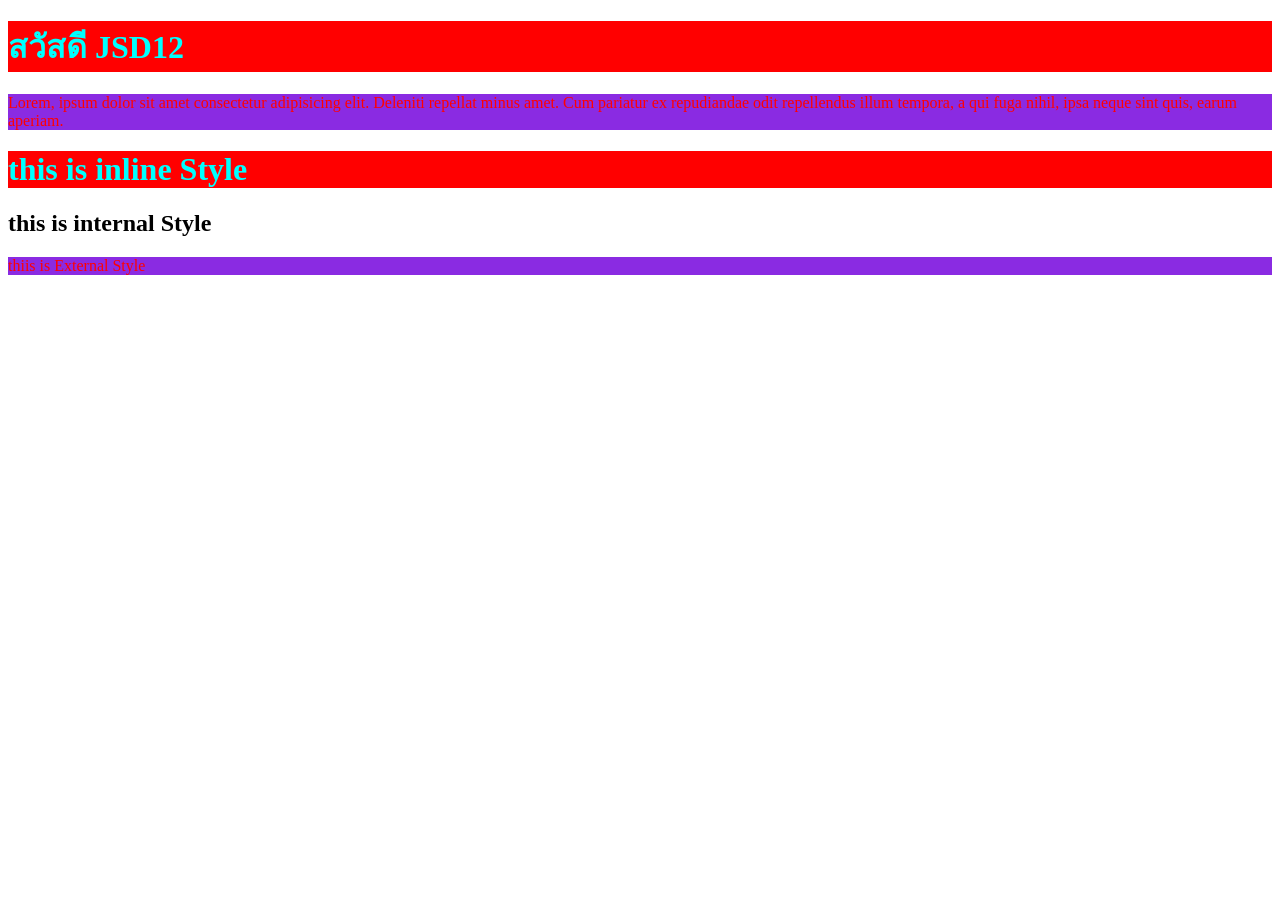
<file: CSS-01/index.html>
<!DOCTYPE html>
<html lang="en">
<head>
    <meta charset="UTF-8">
    <meta name="viewport" content="width=device-width, initial-scale=1.0">
    <title>CSS-101</title>
    <link rel="stylesheet" href="/CSS-01/app.css">

</head>
<body>
    <h1>สวัสดี JSD12</h1>
    <p class="greenq">Lorem, ipsum dolor sit amet consectetur adipisicing elit. Deleniti repellat minus amet. Cum pariatur ex repudiandae odit repellendus illum tempora, a qui fuga nihil, ipsa neque sint quis, earum aperiam.</p>
</body>
</html>

<h1>this is inline Style</h1>
<h2>this is internal Style </h2>
<p>thiis is External Style</p>
</file>
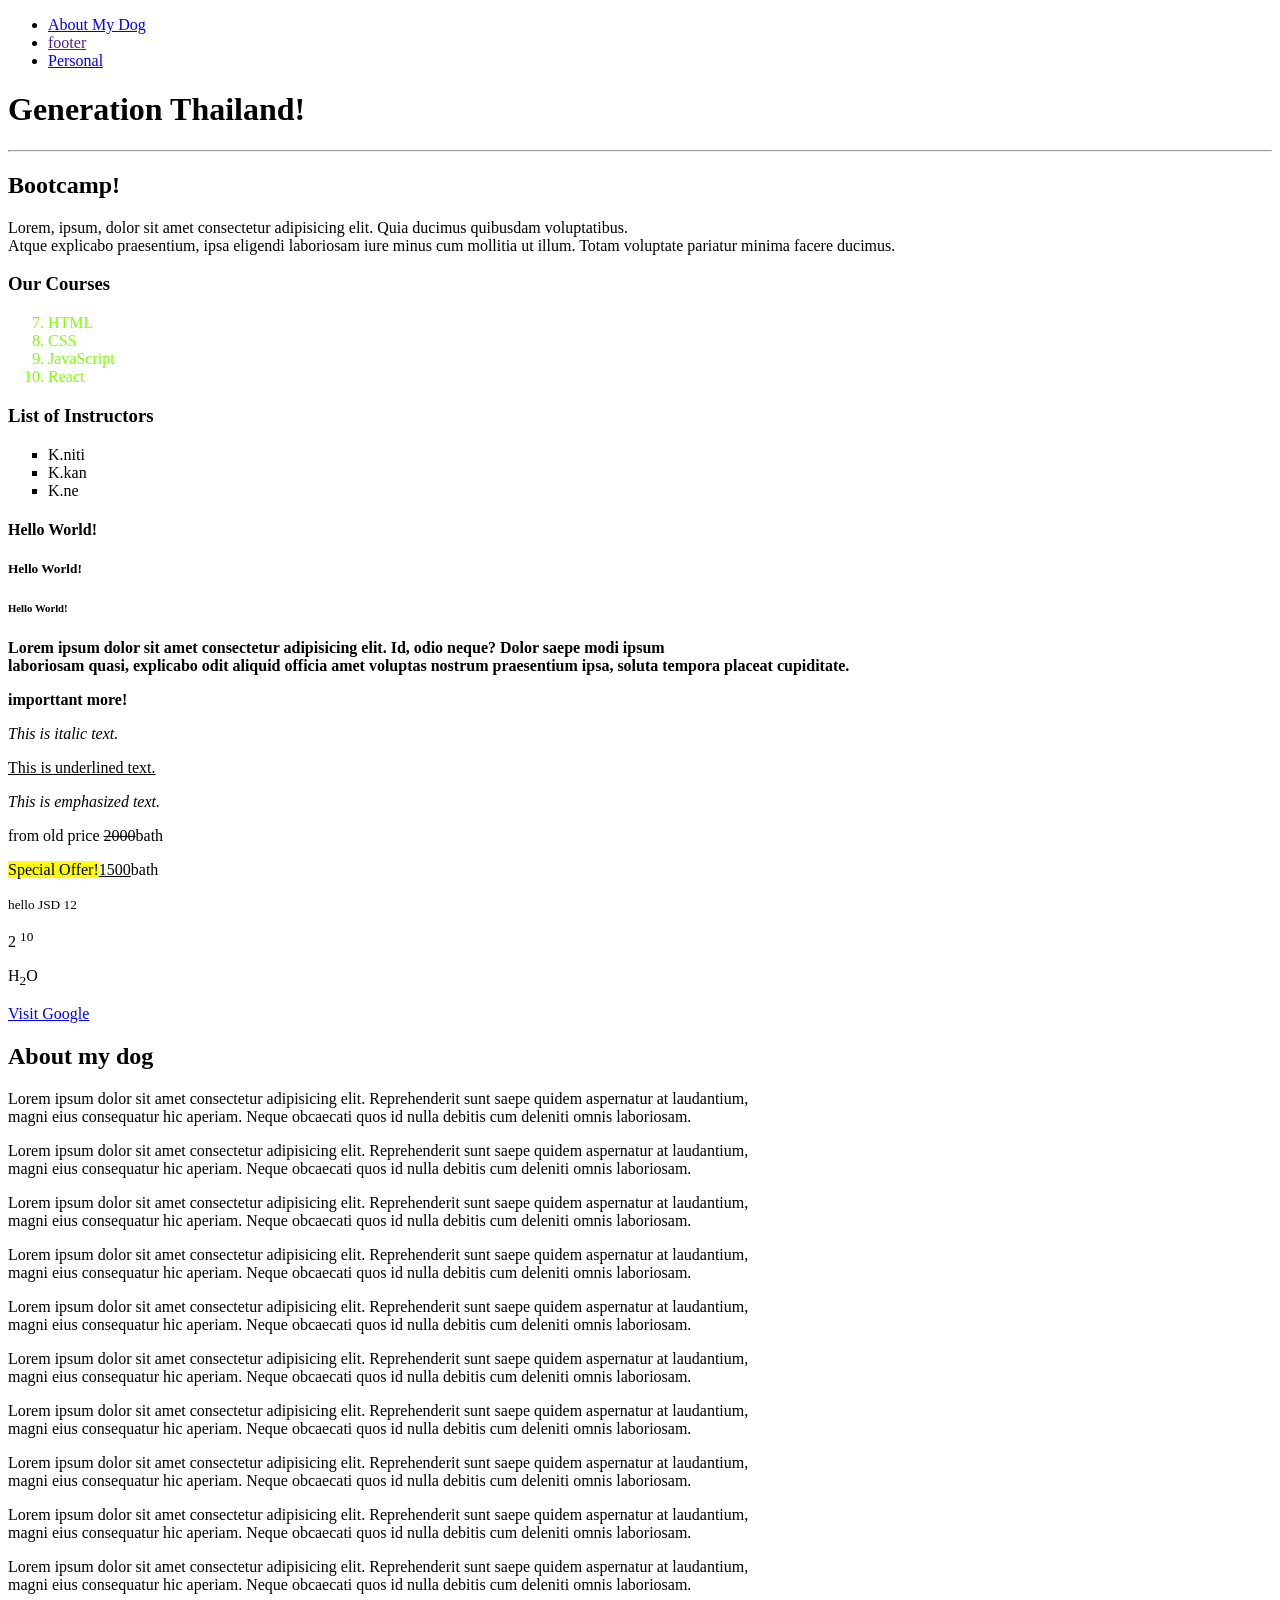
<file: Test/index.html>
<!doctype html>
<html lang="en">
  <head>
    <title>JSD 12 Say Hi</title>
  </head>
  <body>
    <ul>
      <li><a href="#mydog-section">About My Dog</a></li>
      <li><a href="">footer</a></li>
      <li><a href="/personal.html">Personal</a></li>
      
    </ul>


    <h1>Generation Thailand!</h1>
    <hr>
    <h2>Bootcamp!</h2>
    <p>Lorem, ipsum, dolor sit amet consectetur adipisicing elit. Quia ducimus quibusdam voluptatibus. <br /> 
      Atque explicabo praesentium, ipsa eligendi laboriosam iure minus cum mollitia ut illum. Totam voluptate pariatur minima facere ducimus.</p>
    
      <h3>Our Courses</h3>

 <ol style="color: chartreuse;" start="7">
  <li>HTML</li>
  <li>CSS</li>
  <li>JavaScript</li>
  <li>React</li>
 </ol>

 <h3>List of Instructors</h3>
 <ul type="square">
  <li>K.niti</li>
  <li>K.kan</li>
  <li>K.ne</li>
 </ul>

 <h4>Hello World!</h4>
    <h5>Hello World!</h5>
    <h6>Hello World!</h6>
    <p><b>Lorem ipsum dolor sit amet consectetur adipisicing elit. Id, odio neque? Dolor saepe modi ipsum <br/> 
    laboriosam quasi, explicabo odit aliquid officia amet voluptas nostrum praesentium ipsa, soluta tempora placeat cupiditate.</b></p>

    <p><strong> importtant more!</strong></p>
    <p><i>This is italic text.</i></p>
    <p><u>This is underlined text.</u></p>
    <p><em>This is emphasized text.</em></p>

    <p>from old price <del>2000</del>bath</p>
    <p><mark>Special Offer!</mark><ins>1500</ins>bath</p>

    <small>hello JSD 12</small>
    <p>2 <sup>10</sup></p>
    <p>H<sub>2</sub>O</p>

    </ol>


    <a href="http://google.com" target="_blank">Visit Google</a>



    <h2 id="mydog-section">About my dog</h2>
    <p>Lorem ipsum dolor sit amet consectetur adipisicing elit. Reprehenderit sunt saepe quidem aspernatur at laudantium, <br>
      magni eius consequatur hic aperiam. Neque obcaecati quos id nulla debitis cum deleniti omnis laboriosam.</p>
    <p>Lorem ipsum dolor sit amet consectetur adipisicing elit. Reprehenderit sunt saepe quidem aspernatur at laudantium, <br>
      magni eius consequatur hic aperiam. Neque obcaecati quos id nulla debitis cum deleniti omnis laboriosam.</p>
    <p>Lorem ipsum dolor sit amet consectetur adipisicing elit. Reprehenderit sunt saepe quidem aspernatur at laudantium, <br>
      magni eius consequatur hic aperiam. Neque obcaecati quos id nulla debitis cum deleniti omnis laboriosam.</p>
    <p>Lorem ipsum dolor sit amet consectetur adipisicing elit. Reprehenderit sunt saepe quidem aspernatur at laudantium, <br>
      magni eius consequatur hic aperiam. Neque obcaecati quos id nulla debitis cum deleniti omnis laboriosam.</p>
    <p>Lorem ipsum dolor sit amet consectetur adipisicing elit. Reprehenderit sunt saepe quidem aspernatur at laudantium, <br>
      magni eius consequatur hic aperiam. Neque obcaecati quos id nulla debitis cum deleniti omnis laboriosam.</p>
    <p>Lorem ipsum dolor sit amet consectetur adipisicing elit. Reprehenderit sunt saepe quidem aspernatur at laudantium, <br>
      magni eius consequatur hic aperiam. Neque obcaecati quos id nulla debitis cum deleniti omnis laboriosam.</p>
    <p>Lorem ipsum dolor sit amet consectetur adipisicing elit. Reprehenderit sunt saepe quidem aspernatur at laudantium, <br>
      magni eius consequatur hic aperiam. Neque obcaecati quos id nulla debitis cum deleniti omnis laboriosam.</p>
    <p>Lorem ipsum dolor sit amet consectetur adipisicing elit. Reprehenderit sunt saepe quidem aspernatur at laudantium, <br>
      magni eius consequatur hic aperiam. Neque obcaecati quos id nulla debitis cum deleniti omnis laboriosam.</p>
    <p>Lorem ipsum dolor sit amet consectetur adipisicing elit. Reprehenderit sunt saepe quidem aspernatur at laudantium, <br>
      magni eius consequatur hic aperiam. Neque obcaecati quos id nulla debitis cum deleniti omnis laboriosam.</p>
    <p>Lorem ipsum dolor sit amet consectetur adipisicing elit. Reprehenderit sunt saepe quidem aspernatur at laudantium, <br>
      magni eius consequatur hic aperiam. Neque obcaecati quos id nulla debitis cum deleniti omnis laboriosam.</p>


    

  </body>
</html>
</file>
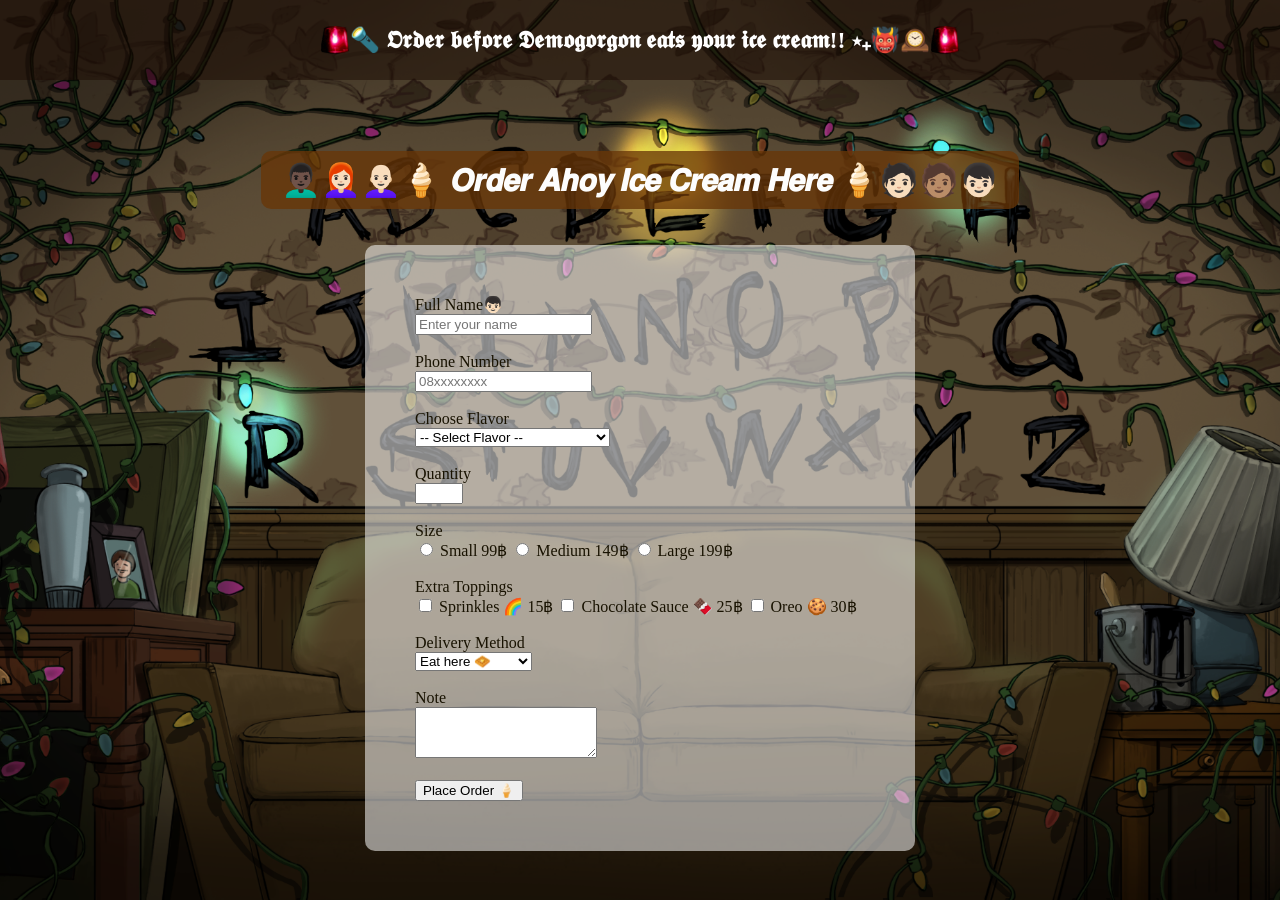
<file: Project_HTML/Form.html>
<!DOCTYPE html>
<html lang="en">
<head>
    <meta charset="UTF-8">
    <title>Ahoy!! Ice Cream 🍦</title>
</head>


<body 

 style="margin: 0;
  background-image: url('/ST_Tsr1_Sh04_BGline_PATL_final_t3_1A.webp');
  background-size: cover;
  background-position: center;
  color: rgb(24, 18, 1);
">

<!-- Header -->
<div style="
  width: 100%;
  height: 80px;
  background-color: rgba(26, 10, 2, 0.507);
  display: flex;
  align-items: center;
  justify-content: center;
  font-weight: bold;
  font-size: 24px;
  color: rgb(255, 255, 255);
">
 <img src="/alert.gif" alt="alert" width="30" height="30"> 🔦 𝕺𝖗𝖉𝖊𝖗 𝖇𝖊𝖋𝖔𝖗𝖊 𝕯𝖊𝖒𝖔𝖌𝖔𝖗𝖌𝖔𝖓 𝖊𝖆𝖙𝖘 𝖞𝖔𝖚𝖗 𝖎𝖈𝖊 𝖈𝖗𝖊𝖆𝖒!! ⋆₊👹🕰️<img src="/alert.gif" alt="alert" width="30" height="30">
</div>



<!-- Main Content -->
<div style="
  display: flex;
  flex-direction: column;
  align-items: center;
  justify-content: center;
  min-height: calc(100vh - 80px);
">

  <!-- Order Form -->
  <h1 style="
    background-color: rgba(105, 54, 7, 0.767);
    color: rgb(253, 253, 253);
    text-align: center;
    padding: 10px 20px;
    border-radius: 10px;
  ">
    👨🏿‍🦱👩🏻‍🦰👩🏻‍🦲🍦 𝙊𝙧𝙙𝙚𝙧 𝘼𝙝𝙤𝙮 𝙄𝙘𝙚 𝘾𝙧𝙚𝙖𝙢 𝙃𝙚𝙧𝙚 🍦🧑🏻🧑🏽👦🏻
  </h1>

  <!-- Form -->
  <form action="#" method="POST" style="
    background-color: rgba(255, 255, 255, 0.534);
    padding: 50px;
    border-radius: 10px;
    margin-top: 15px;
    width: 450px;
  ">

    <label for="name";>Full Name👦🏻</label><br>
    <input type="text" id="name" name="name" placeholder="Enter your name" required><br><br>

    <label for="phone">Phone Number</label><br>
    <input type="tel" id="phone" name="phone" placeholder="08xxxxxxxx"><br><br>

    <label for="flavor">Choose Flavor</label><br>
    <select id="flavor" name="flavor" required>
      <option value="">-- Select Flavor --</option>
      <option>Eleven Strawberry</option>
      <option>Demogorgon Dark Chocolate</option>
      <option>Upside Down Vanilla</option>
    </select><br><br>

    <label for="quantity">Quantity</label><br>
    <input type="number" id="quantity" name="quantity" min="1" max="10" required><br><br>

    <label>Size</label><br>
    <input type="radio" name="size" value="small" required> Small 99฿  
    <input type="radio" name="size" value="medium"> Medium 149฿
    <input type="radio" name="size" value="large"> Large 199฿<br><br>

   <label>Extra Toppings</label><br>
<input type="checkbox" name="topping" value="sprinkles"> Sprinkles 🌈 15฿
<input type="checkbox" name="topping" value="chocolate"> Chocolate Sauce 🍫 25฿
<input type="checkbox" name="topping" value="oreo"> Oreo 🍪 30฿<br><br> 

    <label for="delivery">Delivery Method</label><br>
    <select id="delivery" name="delivery">
      <option>Eat here 🧇</option>
      <option>Take away 🚲⭒˚</option>
    </select><br><br>

    <label for="note">Note</label><br>
    <textarea id="note" name="note" rows="3"></textarea><br><br>

    <button type="submit">Place Order 🍦</button>

  </form>

</div>

</cursor:>
</html>
</file>
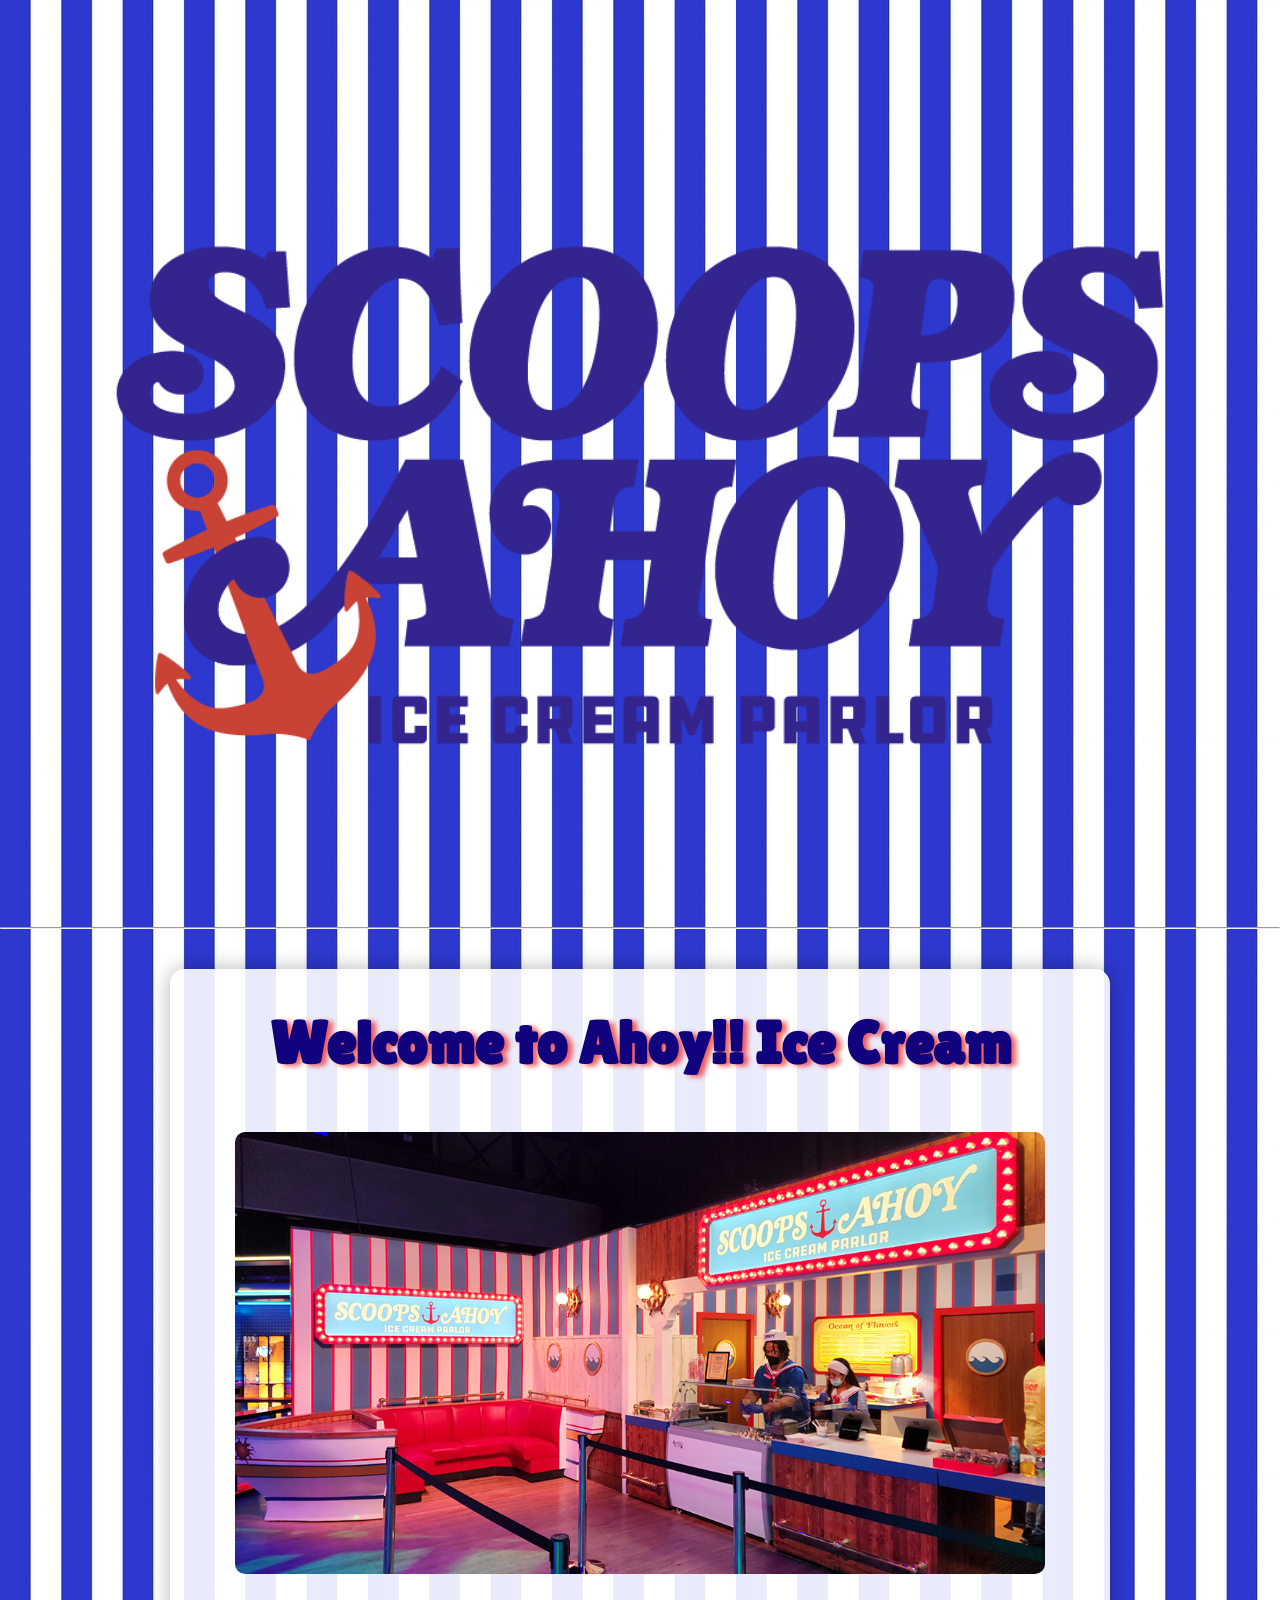
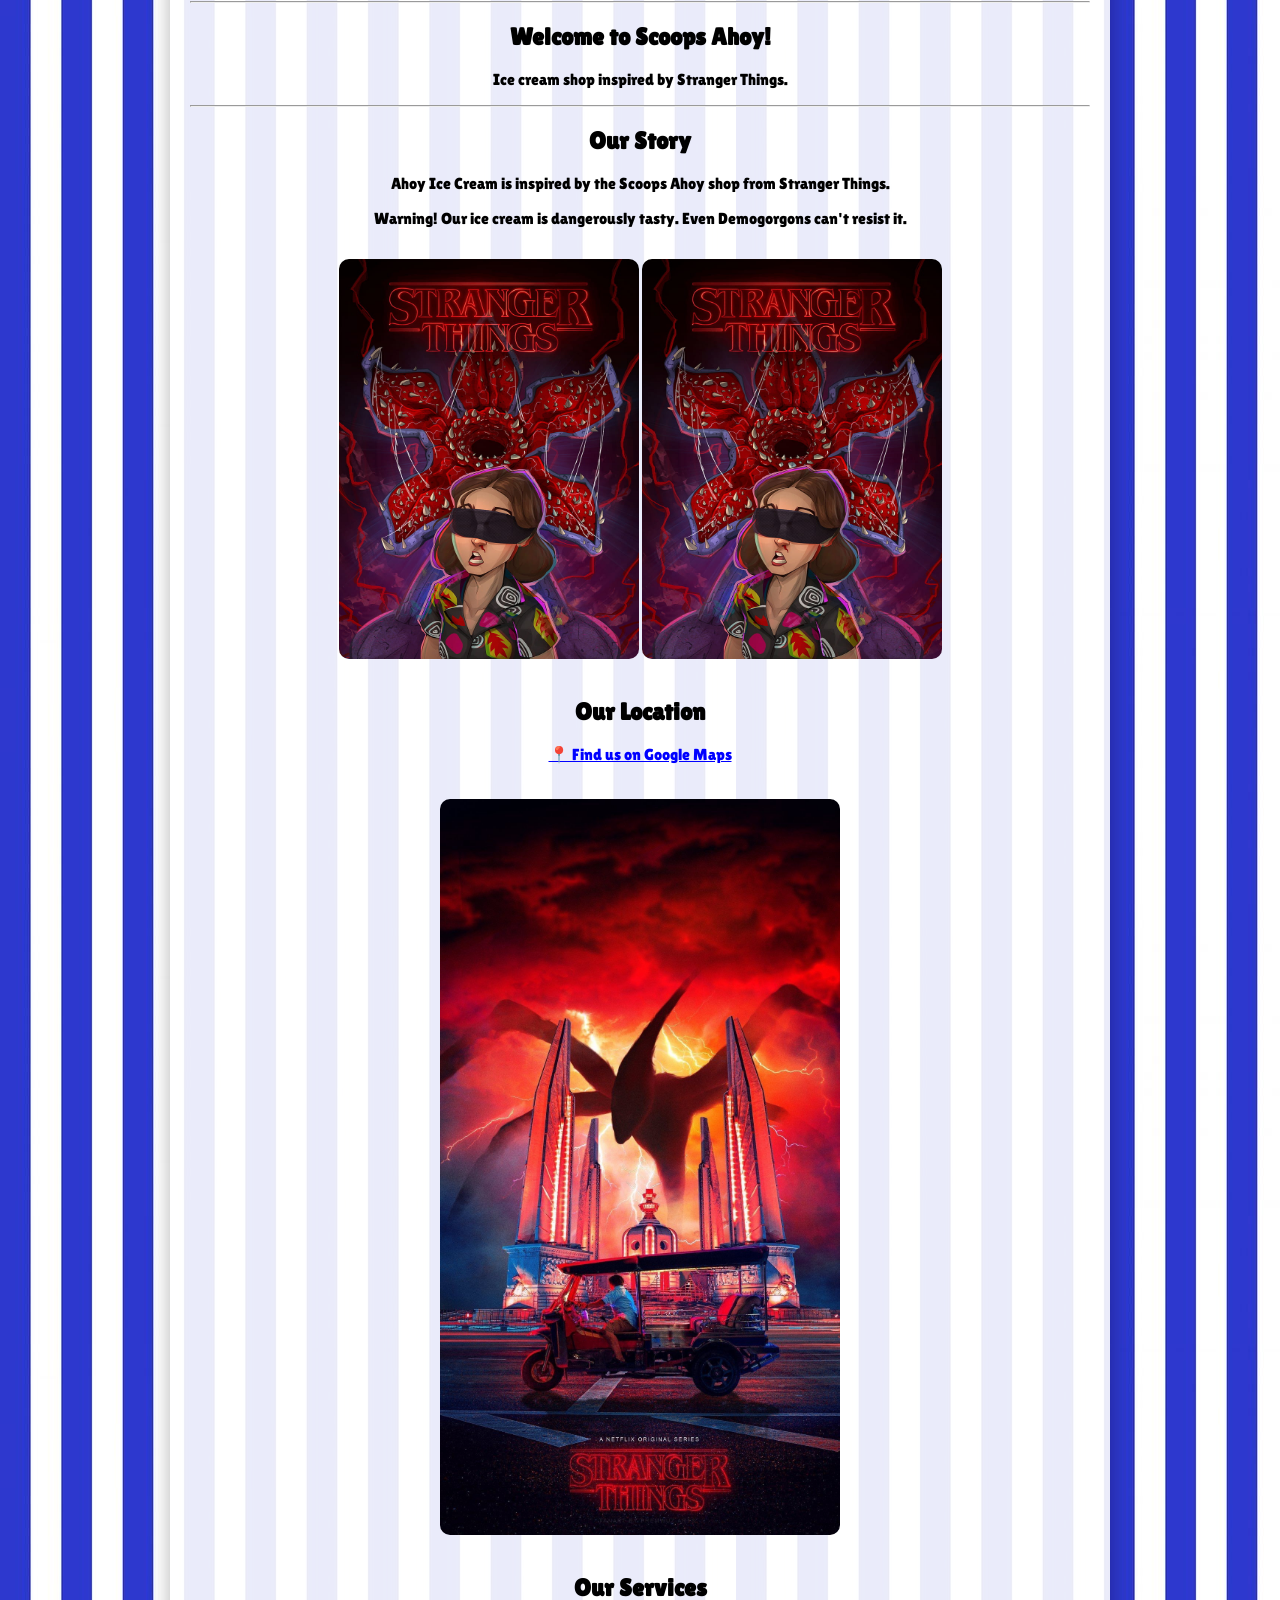
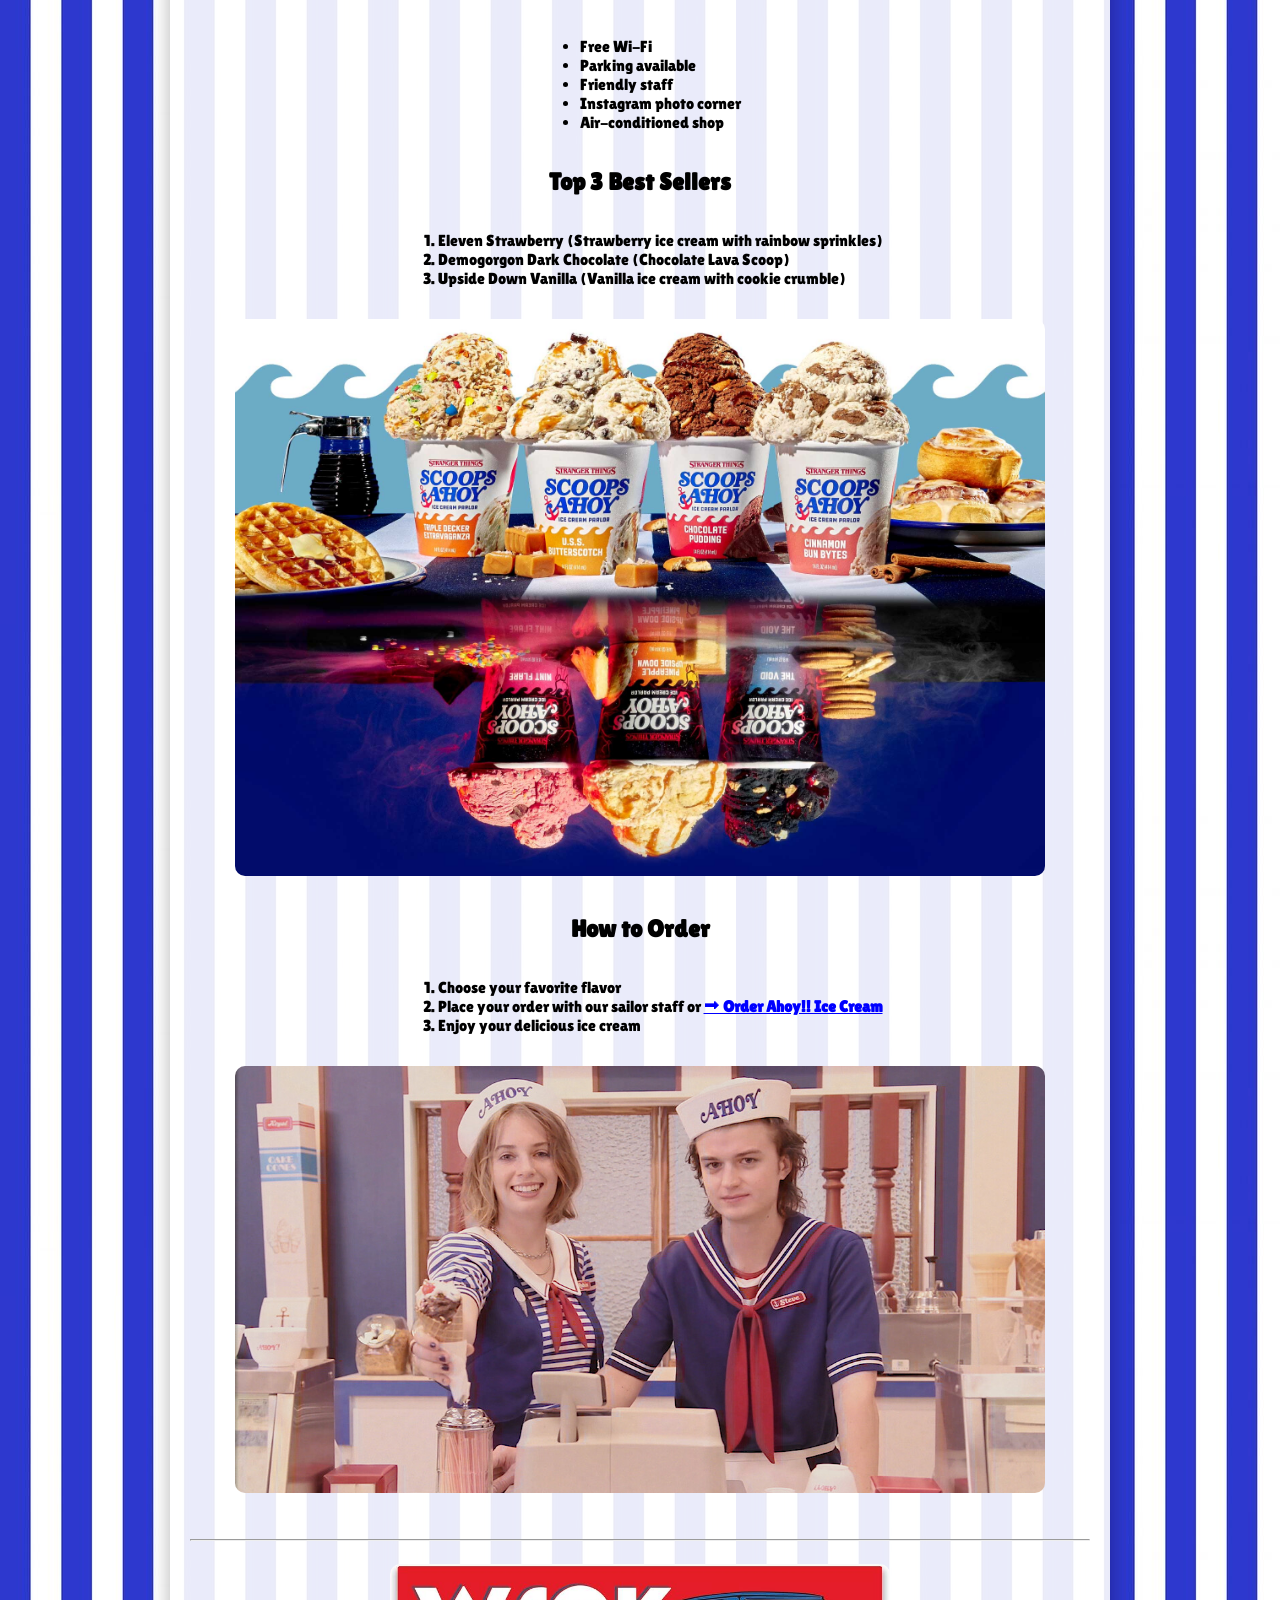
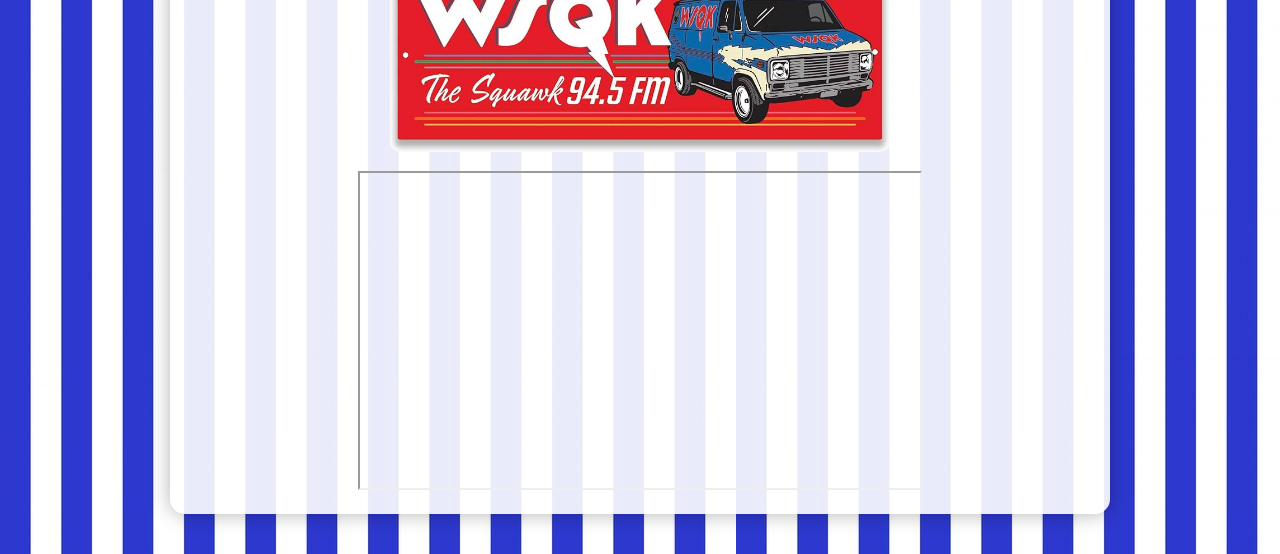
<file: Project_HTML/My Dream Business.html>
<!DOCTYPE html>
<html lang="en">
<head>
    <meta charset="UTF-8">
    <meta name="viewport" content="width=device-width, initial-scale=1.0">
    <title>⚓Ahoy!! Ice Cream</title>

    <!-- โหลดฟอนต์ -->
    <link rel="preconnect" href="https://fonts.googleapis.com">
    <link rel="preconnect" href="https://fonts.gstatic.com" crossorigin>
    <link href="https://fonts.googleapis.com/css2?family=Lilita+One&display=swap" rel="stylesheet">

    <style>
        body {
            font-family: 'Lilita One', cursive;
            text-align: center;
            margin: 0;
            background-image: url(/57859d99850684df8f8595b131b322b8.jpg);
        }

        .container {
            background-color: rgba(255, 255, 255, 0.9);
            max-width: 900px;
            margin: 40px auto;
            padding: 20px;
            border-radius: 15px;
            box-shadow: 0 0 20px rgba(0,0,0,0.3);
            animation: fadeIn 1s ease-in;
        }

        @keyframes fadeIn {
            from {
                opacity: 0;
                transform: translateY(20px);
            }
            to {
                opacity: 1;
                transform: translateY(0);
            }
        }

        h1 {
            font-size: 60px;
            margin-top: 20px;
            color: #0f027c;
            text-shadow: 5px 2px 5px rgba(240, 17, 17, 0.664);
        }

        img {
            margin: 15px 0;
            max-width: 90%;
            border-radius: 10px;
            transition: transform 0.3s ease;
        }

        img:hover {
            transform: scale(1.05) translateY(-5px);
        }

        ul, ol {
            text-align: left;
            display: inline-block;
        }

        a {
            color: blue;
        }

        
        .location-link {
            display: block;
            text-align: center;
            margin: 20px 0;
        }

    </style>
</head>

<body>

<img src="/dmk_scoops_ahoy_500ml_scoopsahoy_logo.png" width="1100" alt="">

<hr>

<div class="container">

<h1> Welcome to Ahoy!! Ice Cream</h1>

<img src="/Scoops-Ahoy-Stranger-Things.png" alt="">
<hr>

<h2>Welcome to Scoops Ahoy!</h2>
<p>Ice cream shop inspired by Stranger Things.</p>
<hr>

<h2>Our Story</h2>
<p>Ahoy Ice Cream is inspired by the Scoops Ahoy shop from Stranger Things.</p>
<p>Warning! Our ice cream is dangerously tasty. Even Demogorgons can't resist it.</p>

<img src="/HD-wallpaper-stranger-things-demogorgon-digital-art-down-girl-monster-upside.jpg" 
style="width:300px; height:400px;" alt="demogorgon">
<img src="/HD-wallpaper-stranger-things-demogorgon-digital-art-down-girl-monster-upside.jpg" 
style="width:300px; height:400px;" alt="demogorgon">


<h2>Our Location</h2>

<a href="https://maps.app.goo.gl/BWbwbGjuBZbZmREfA" target="_blank" class="location-link">
📍 Find us on Google Maps
</a>

<img src="/Stranger-Things-Wallpaper-Download.jpg" width="400" alt="">

<h2>Our Services</h2>

<ul>
  <li>Free Wi-Fi</li>
  <li>Parking available</li>
  <li>Friendly staff</li>
  <li>Instagram photo corner</li>
  <li>Air-conditioned shop</li>
</ul>

<h2>Top 3 Best Sellers</h2>

<ol>
  <li>Eleven Strawberry (Strawberry ice cream with rainbow sprinkles)</li>
  <li>Demogorgon Dark Chocolate (Chocolate Lava Scoop)</li>
  <li>Upside Down Vanilla (Vanilla ice cream with cookie crumble)</li>
</ol>

<img src="/Mobile_Banner_Hero_1918x.jpg" alt="">

<h2>How to Order</h2>

<ol>
  <li>Choose your favorite flavor</li>
  <li>
    Place your order with our sailor staff or 
    <b>
      <a href="/Project_HTML/Form.html" target="_blank">
        ⮕ Order Ahoy!! Ice Cream
      </a>
    </b>
  </li>
  <li>Enjoy your delicious ice cream</li>
</ol>

<img src="/AAAAQdwFVuD_BC8iV4DNVeO4VAbpLTjgIqRJddO02RmqFbxGhNxrGLOJvvVX0oIicLjUvFTB75Q5bvJL_2g_DM4MJbSRQvk7ruIfg2z1ZCLmDV9bPT03fCkCAABm1hSxX1Ou0tPgAkIWtUAurInGhs2c5ecG.jpg" alt="">

<br><br>

<hr>

<img src="/61bDyqIomuL._AC_UF894,1000_QL80_.jpg" width="500px" alt=""> 

<iframe width="560" height="315"
src="https://www.youtube.com/embed/I7Z-ZEW7uK4?autoplay=1&mute=1"
allow="autoplay"
allowfullscreen>
</iframe>

</div>

</body>
</html>
</file>
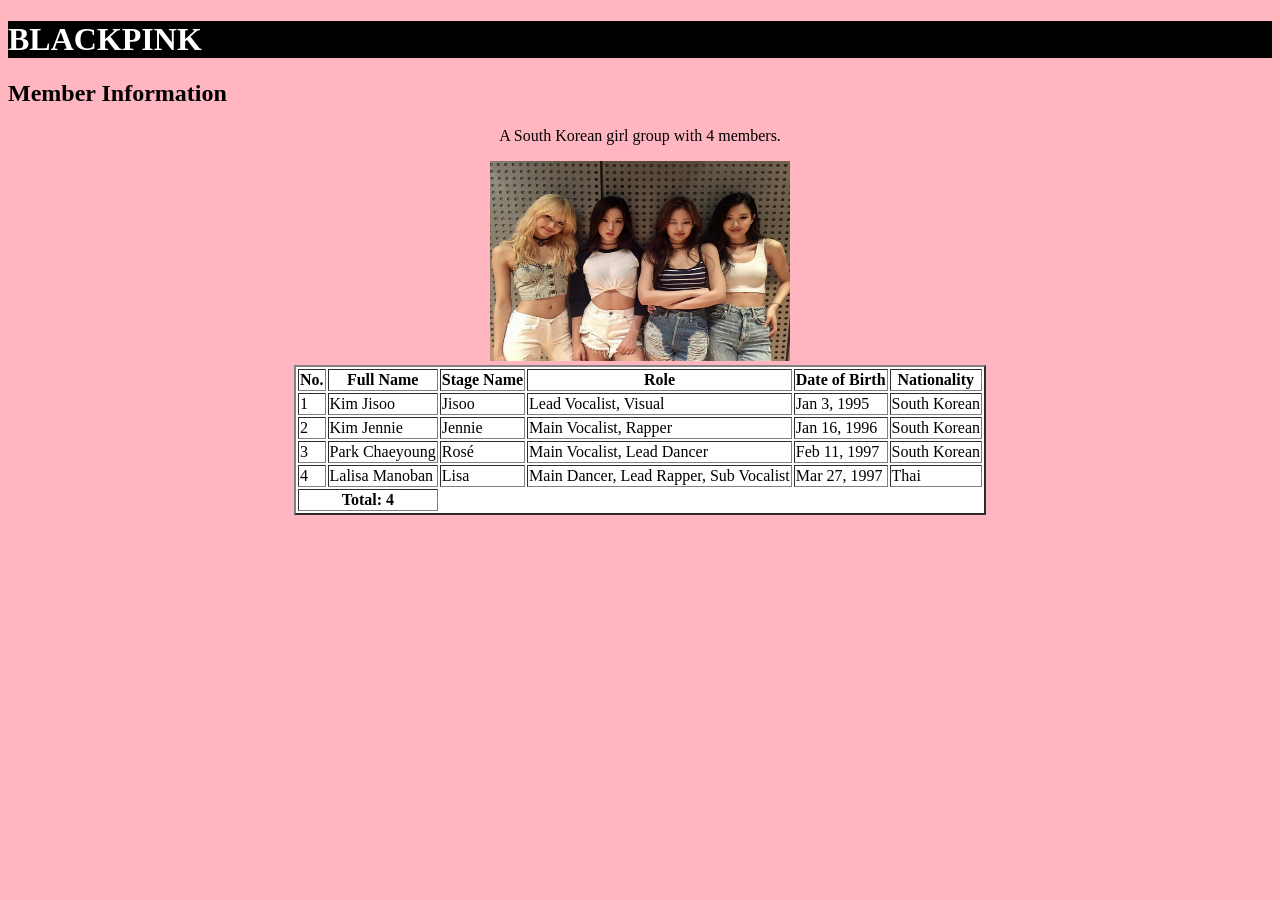
<file: Project_HTML/Table.MyFav.html>
<!DOCTYPE html>
<html lang="en">
<head>
    <meta charset="UTF-8">
    <meta name="viewport" content="width=device-width, initial-scale=1.0">
    <title>BLACKPINK Members</title>
</head>
<body>

      <h1 style="background-color: black; color: white;">BLACKPINK</h1>
  <h2>Member Information</h2>
  <p align="center">A South Korean girl group with 4 members.</p>
  <body style="background-color: lightpink;"></body>
    
<table border="2" align="center" style="background-color: rgb(255, 255, 255);">
    
    <thead>
      <tr>
        <th>No.</th>
        <th>Full Name</th>
        <th>Stage Name</th>
        <th>Role</th>
        <th>Date of Birth</th>
        <th>Nationality</th>
      </tr>
    </thead>

    <tbody>
      <tr>
      <td>1</td>
      <td>Kim Jisoo</td>
      <td>Jisoo</td>
      <td>Lead Vocalist, Visual</td>
      <td>Jan 3, 1995</td>
      <td>South Korean</td>
      </tr>

        <tr>
            <td>2</td>
            <td>Kim Jennie</td>
            <td>Jennie</td>
            <td>Main Vocalist, Rapper</td>
            <td>Jan 16, 1996</td>
            <td>South Korean</td>
        </tr>
    
        <tr>
            <td>3</td>
            <td>Park Chaeyoung</td>
            <td>Rosé</td>
            <td>Main Vocalist, Lead Dancer</td>
            <td>Feb 11, 1997</td>
            <td>South Korean</td>

        </tr>

        <tr>
            <td>4</td>
            <td>Lalisa Manoban</td>
            <td>Lisa</td>
            <td>Main Dancer, Lead Rapper, Sub Vocalist</td>
            <td>Mar 27, 1997</td>
            <td>Thai</td>
        </tr>

    </tbody>
<tfoot>
      <tr>
        <td colspan="2" align="center"><strong>Total: 4</strong></td>
    
      </tr>
    </tfoot>

<div style="text-align:center;">
  <img src="/230808-blackpink-pre-debut-photo-unseen-v0-b0cpvjoyspgb1.webp" 
       alt="bp" 
       width="300" 
       height="200">
</div>


  </table>
</table>
</file>
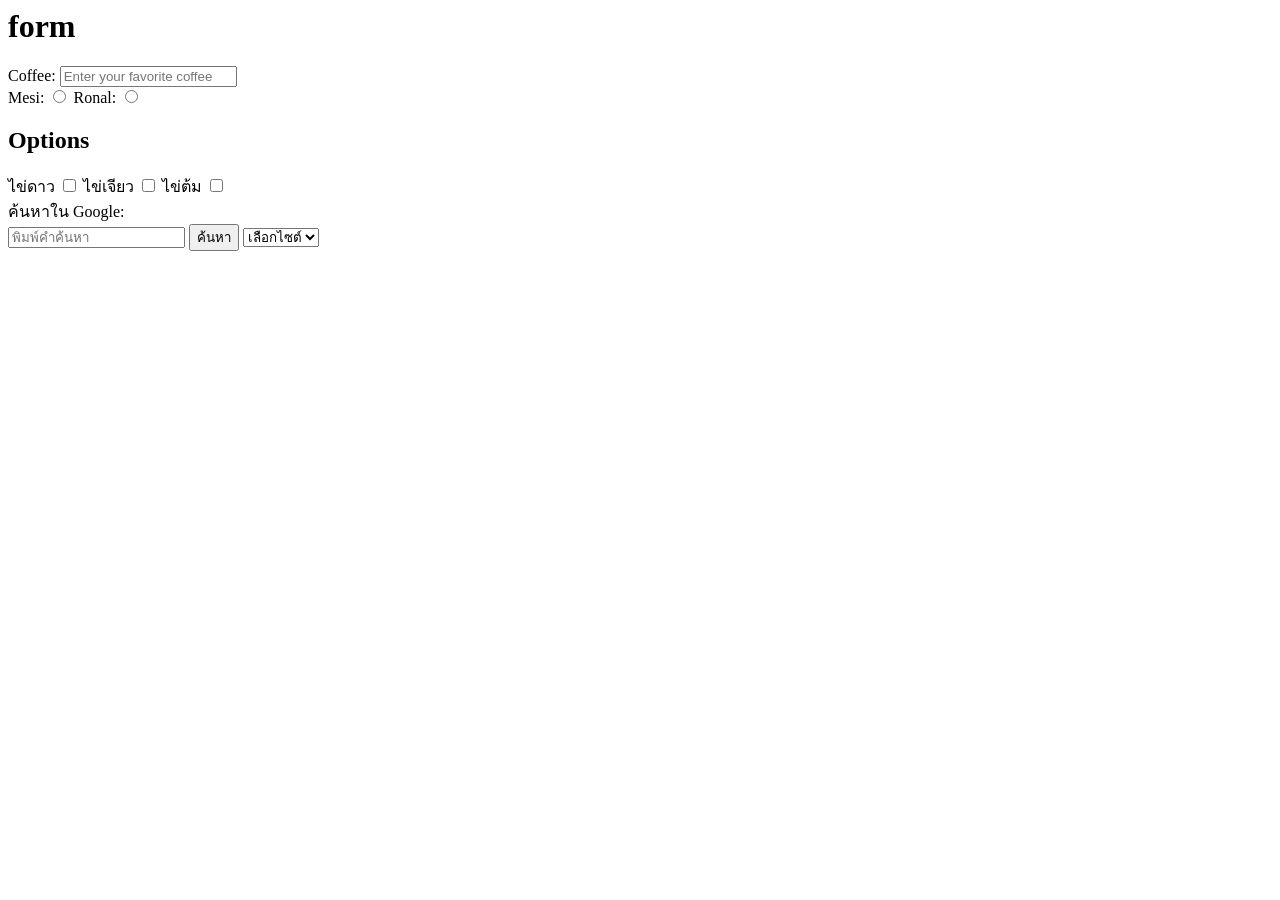
<file: Test/Form.html>
<!-- try to comment -->

<html>
<head>
    <title>My Form</title>

</body>

<h1>form</h1>
<label for="coffee">Coffee:</label>
<input type="text" id="coffee" placeholder="Enter your favorite coffee">

<div>

<label for="mesi">Mesi:</label>
<input type="radio" name="options" id="mesi" value="Mesi" />

<label for="ronal">Ronal:</label>
<input type="radio" name="options" id="ronal" value="Ronal" />

</div>

<div>
    <h2>Options</h2>

    <label for="ไข่ดาว">ไข่ดาว</label>
    <input type="checkbox" id="ไข่ดาว" name="extra" value="ไข่ดาว">

      <label for="ไข่เจียว">ไข่เจียว</label>
    <input type="checkbox" id="ไข่เจียว" name="extra" value="ไข่เจียว">

        <label for="ไข่ต้ม">ไข่ต้ม</label>
    <input type="checkbox" id="ไข่ต้ม" name="extra" value="ไข่ต้ม">  




 <form action="https://www.google.com/search" method="get">
   
    <label for="search">ค้นหาใน Google:</label><br>
    <input type="text" id="search" name="q" placeholder="พิมพ์คำค้นหา">
    <button type="submit">ค้นหา</button>

    <select name="size" id="size">
     <option>เลือกไซต์</option>
        <option value="small">Small</option>
        <option value="medium">Medium</option>
        <option value="large">Large</option>
    </select>

    </div>

</form>


</body>
</html>
</file>
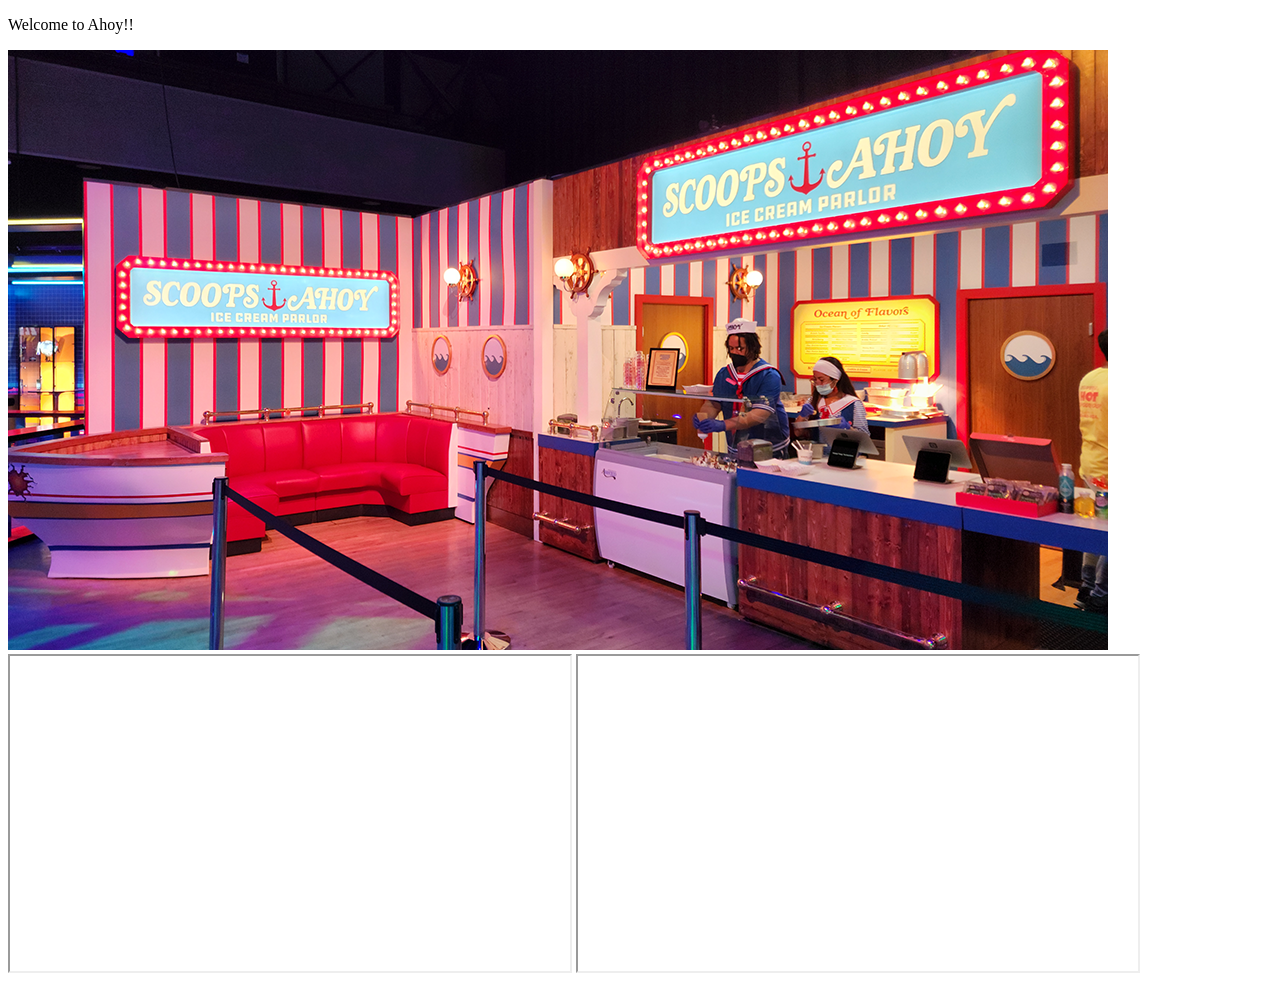
<file: Test/personal.html>
<!DOCTYPE html>
<html lang="en">
<head>
    <meta charset="UTF-8">
    <meta name="viewport" content="width=device-width, initial-scale=1.0">
    <title>Document</title>
</head>
<body>
    <p> Welcome to Ahoy!!</p>
    

    <img src="/Scoops-Ahoy-Stranger-Things.png" alt="">
  
<iframe width="560" height="315"
src="https://www.youtube.com/embed/kJMRpId0H50?autoplay=1&mute=1"
title="YouTube video player"
allow="autoplay"
allowfullscreen>
</iframe>


<iframe width="560" height="315"
src="https://www.youtube.com/embed/EsyUa63NM1E"
title="YouTube video player"
allowfullscreen>
</iframe>

</body>
</html>
</file>
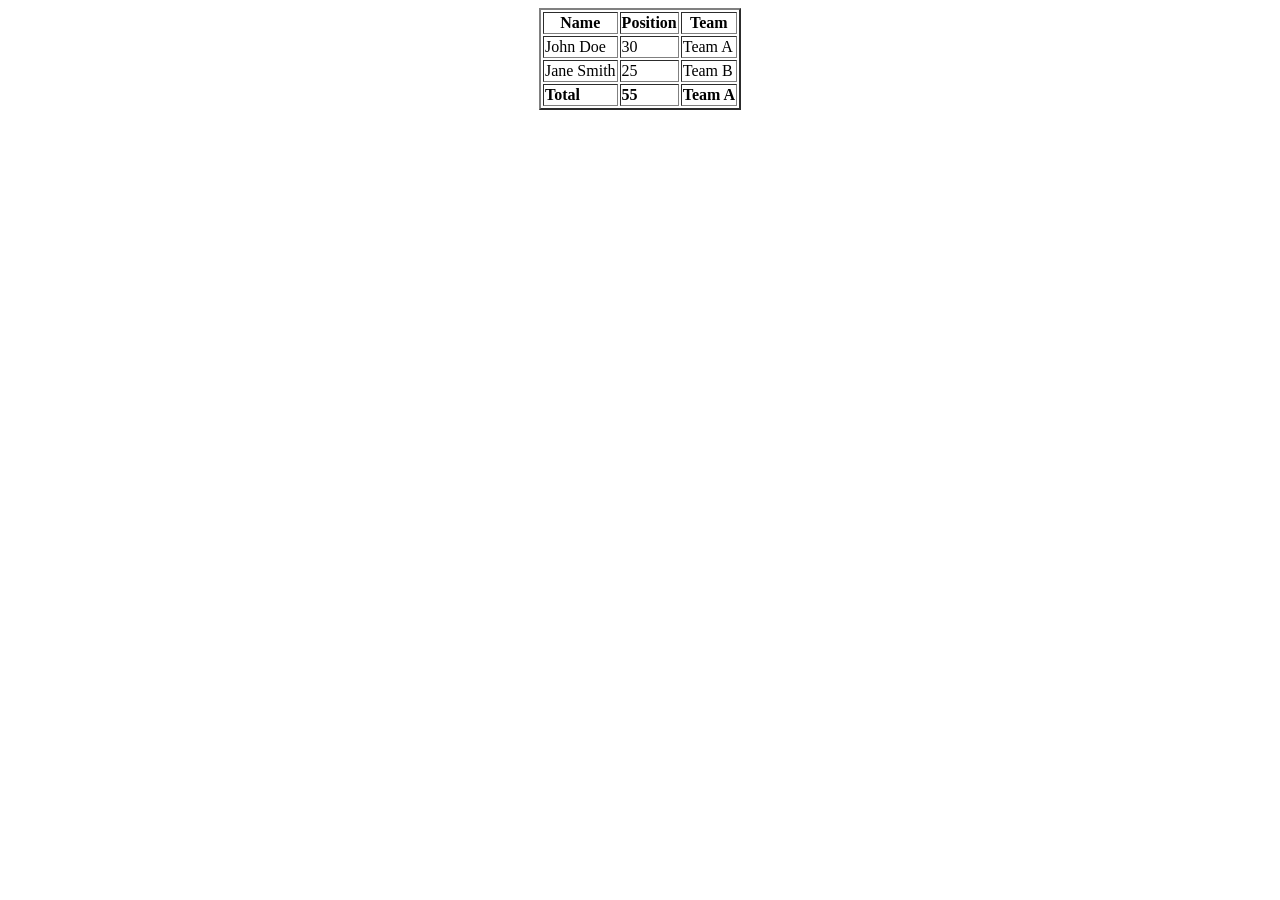
<file: Test/Table.html>
<!DOCTYPE html>
<html lang="en">
<head>
    <meta charset="UTF-8">
    <meta name="viewport" content="width=device-width, initial-scale=1.0">
    <title>Document</title>
</head>
<body>
    
<table border="2" align="center">
    
    <thead>
      <tr>
        <th>Name</th>
        <th>Position</th>
        <th>Team</th>
      </tr>
    </thead>

    <tbody>
      <tr>
        <td>John Doe</td>
        <td>30</td>
        <td>Team A</td>
      </tr>

        <tr>
            <td>Jane Smith</td>
            <td>25</td>
            <td>Team B</td>
        </tr>
    
    </tbody>
<tfoot>
      <tr>
        <td><strong>Total</strong></td>
        <td><strong>55</strong></td>
        <td><strong>Team A</strong></td>
      </tr>
    </tfoot>

  </table>
</table>
</file>
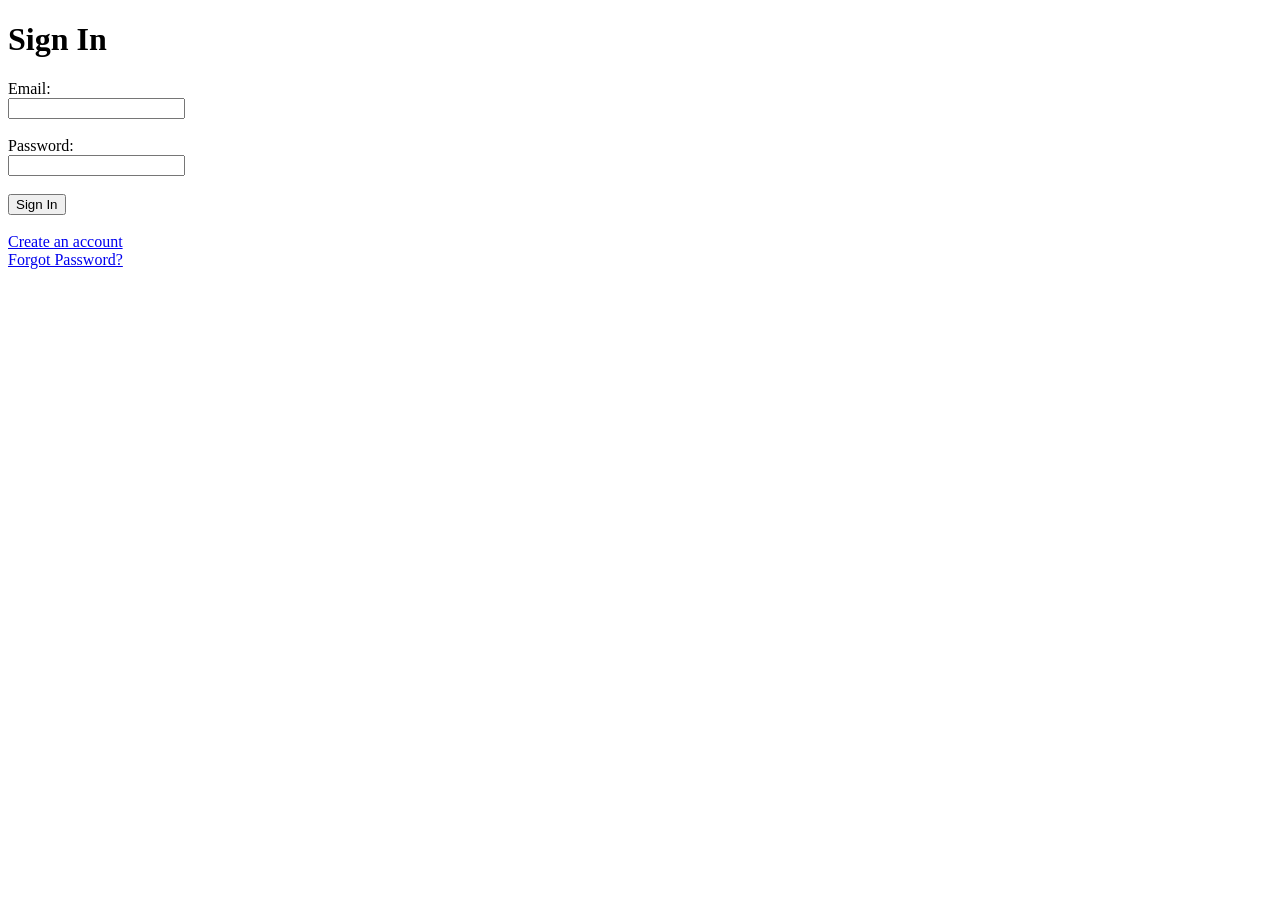
<file: Test/testform.html>
<!DOCTYPE html>
<html lang="en">
<head>
    <meta charset="UTF-8">
    <title>Sign In</title>
</head>
<body>

<h1>Sign In</h1>

<form>

    <label for="email">Email:</label><br>
    <input type="email" id="email" name="email" required><br><br>

    <label for="password">Password:</label><br>
    <input type="password" id="password" name="password"
           minlength="8" maxlength="20" required><br><br>

    <button type="submit">Sign In</button> 

</form>

<br>

<a href="signup.html">Create an account</a><br>
<a href="forget-password.html">Forgot Password?</a>

</body>
</html>
</file>
<file: CSS-01/app.css>
p {
  color: red;
  background-color: blueviolet;
}

.greenp {
  color: green;
  background-color: #fff;
  border: 4px solid yellowgreen;
}

h1 {
  color: aqua;
  background-color: red;
}
</file>
